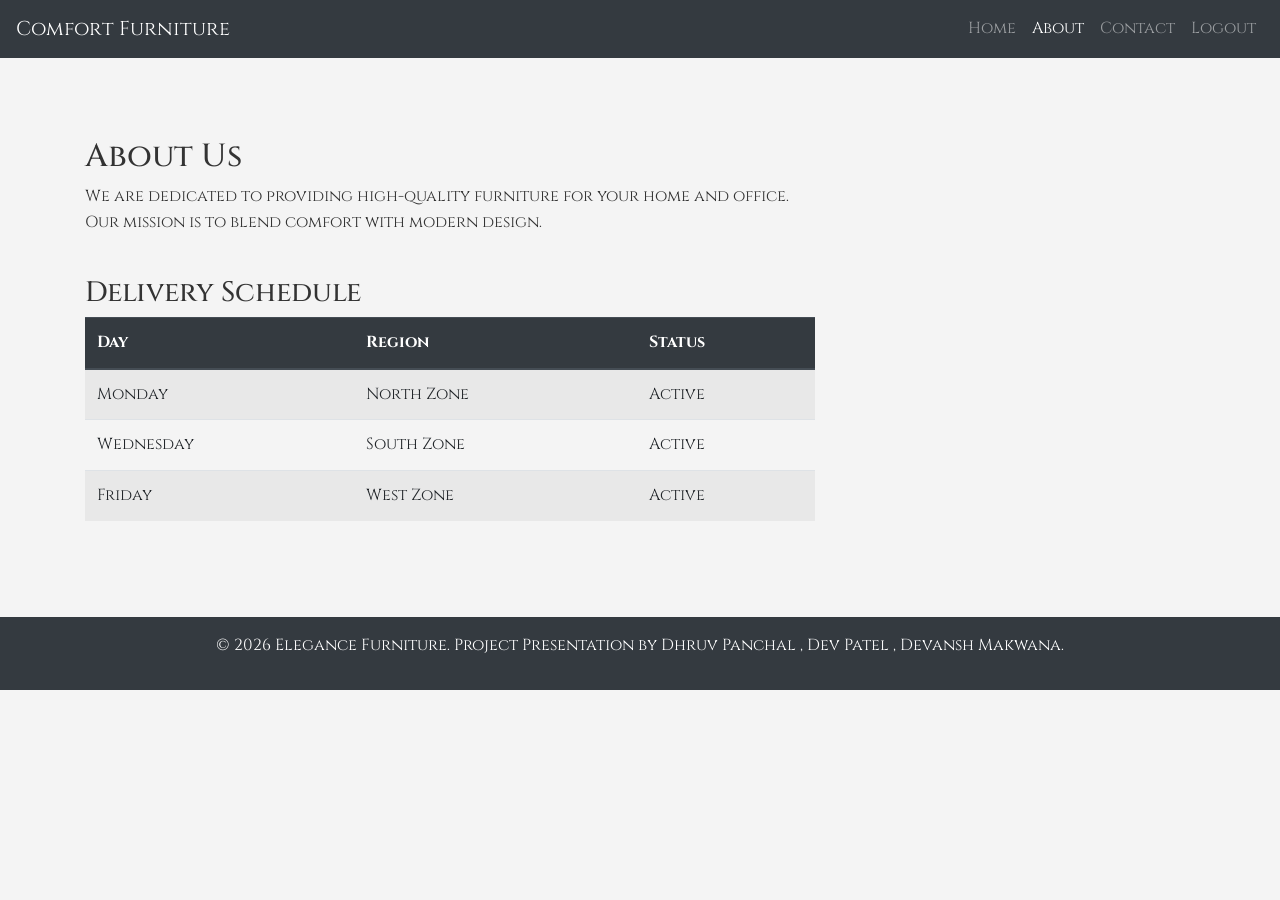
<file: about.html>
<!DOCTYPE html>
<html lang="en">
<head>
    <meta charset="UTF-8">
    <meta name="viewport" content="width=device-width, initial-scale=1.0">
    <title>Comfort Furniture - About</title>
    <link href="https://fonts.googleapis.com/css2?family=Cinzel:wght@400;700&display=swap" rel="stylesheet">
    <link rel="stylesheet" href="https://stackpath.bootstrapcdn.com/bootstrap/4.5.2/css/bootstrap.min.css">
    <link rel="stylesheet" href="style.css">
</head>
<body>
    <header>
         <nav class="navbar navbar-expand-lg navbar-dark bg-dark text-center">
            <a class="navbar-brand" href="#">Comfort Furniture</a>
            <button class="navbar-toggler" type="button" data-toggle="collapse" data-target="#navbarNav" aria-controls="navbarNav" aria-expanded="false" aria-label="Toggle navigation">
                <span class="navbar-toggler-icon"></span>
            </button>
            <div class="collapse navbar-collapse" id="navbarNav">
                <ul class="navbar-nav ml-auto">
                    <li class="nav-item">
                    </li>
                    <a class="nav-link" href="index.html">Home</a>
                </li>
                <li class="nav-item active">
                    <a class="nav-link" href="about.html">About</a>
                </li>
                <li class="nav-item">
                    <a class="nav-link" href="contact.html">Contact</a>
                    <li class="nav-item">
                        <a class="nav-link" href="register.html">Logout</a>
                    </li>
                </ul>
            </div>
        </nav>
    </header>

    <section class="container mt-5">
        <div class="row">
            <div class="col-md-8">
                <h2>About Us</h2>
                <p>We are dedicated to providing high-quality furniture for your home and office. Our mission is to blend comfort with modern design.</p>
            </div>
        </div>
        <div class="row mt-4">
            <div class="col-md-8">
                <h3>Delivery Schedule</h3>
                <table class="table table-striped">
                    <thead class="thead-dark">
                        <tr>
                            <th>Day</th>
                            <th>Region</th>
                            <th>Status</th>
                        </tr>
                    </thead>
                    <tbody>
                        <tr>
                            <td>Monday</td>
                            <td>North Zone</td>
                            <td>Active</td>
                        </tr>
                        <tr>
                            <td>Wednesday</td>
                            <td>South Zone</td>
                            <td>Active</td>
                        </tr>
                        <tr>
                            <td>Friday</td>
                            <td>West Zone</td>
                            <td>Active</td>
                        </tr>
                    </tbody>
                </table>
            </div>
        </div>
    </section>

   <footer class="bg-dark text-white text-center py-3 mt-5">
        <div class="container">
            <p>&copy; 2026 Elegance Furniture. Project Presentation by Dhruv Panchal , Dev Patel , Devansh Makwana.</p>
        </div>
    </footer>

    <script src="https://code.jquery.com/jquery-3.5.1.slim.min.js"></script>
    <script src="https://cdn.jsdelivr.net/npm/@popperjs/core@2.5.4/dist/umd/popper.min.js"></script>
    <script src="https://stackpath.bootstrapcdn.com/bootstrap/4.5.2/js/bootstrap.min.js"></script>
    <script src="script.js"></script>
</body>
</html>
</file>
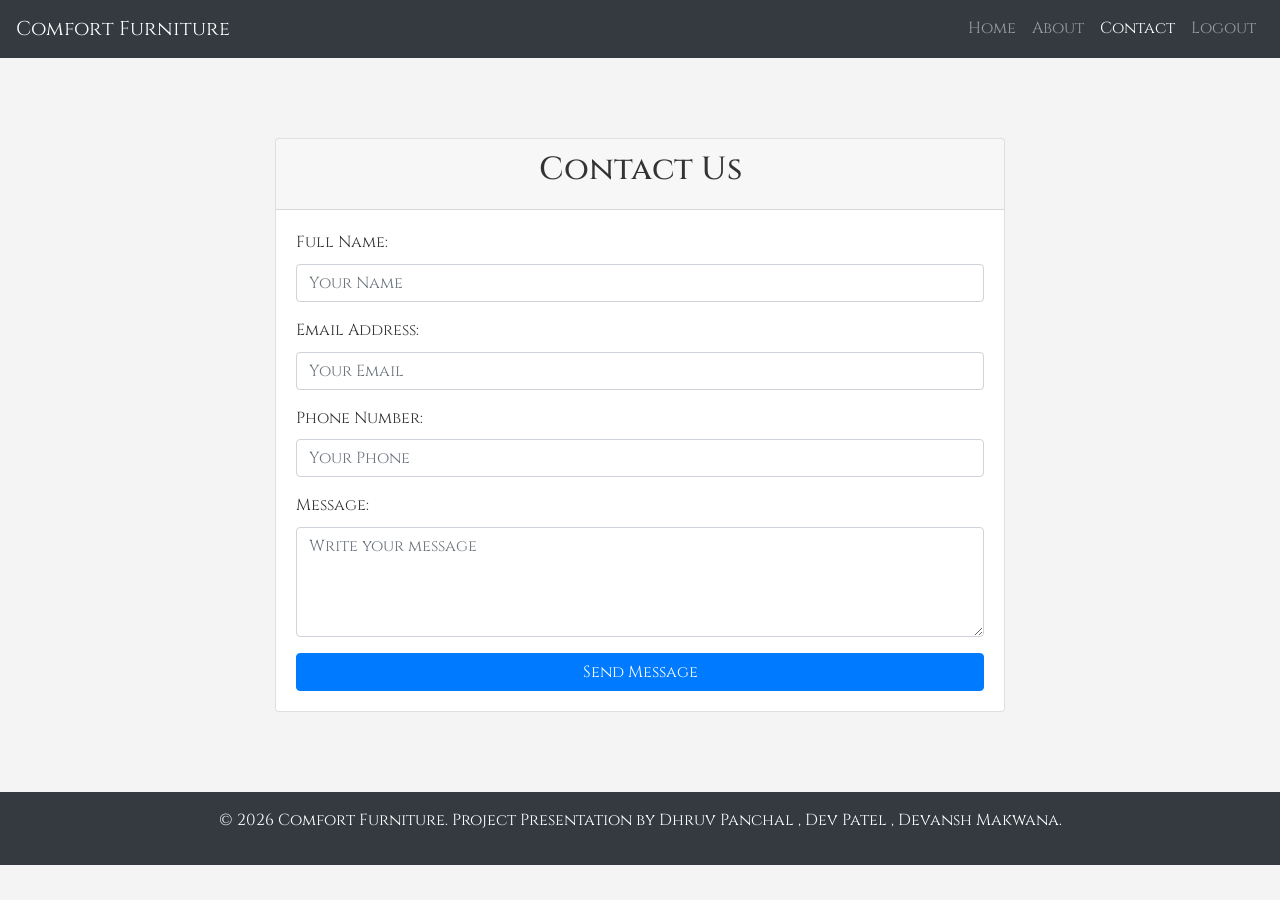
<file: contact.html>
<!DOCTYPE html>
<html lang="en">
<head>
    <meta charset="UTF-8">
    <meta name="viewport" content="width=device-width, initial-scale=1.0">
    <title>Comfort Furniture - Contact</title>
    <link href="https://fonts.googleapis.com/css2?family=Cinzel:wght@400;700&display=swap" rel="stylesheet">
    <link rel="stylesheet" href="https://stackpath.bootstrapcdn.com/bootstrap/4.5.2/css/bootstrap.min.css">
    <link rel="stylesheet" href="style.css">
</head>
<body>
    <header>
        <nav class="navbar navbar-expand-lg navbar-dark bg-dark text-center">
            <a class="navbar-brand" href="#">Comfort Furniture</a>
            <button class="navbar-toggler" type="button" data-toggle="collapse" data-target="#navbarNav" aria-controls="navbarNav" aria-expanded="false" aria-label="Toggle navigation">
                <span class="navbar-toggler-icon"></span>
            </button>
            <div class="collapse navbar-collapse" id="navbarNav">
               <ul class="navbar-nav ml-auto">
                    <li class="nav-item">
                        <a class="nav-link" href="index.html">Home</a>
                    </li>
                    <li class="nav-item">
                        <a class="nav-link" href="about.html">About</a>
                    </li>
                    <li class="nav-item active">
                        <a class="nav-link" href="contact.html">Contact</a>
                    </li>
                    <li class="nav-item">
                        <a class="nav-link" href="register.html">Logout</a>
                    </li>
                </ul>
            </div>
        </nav>
    </header>

    <section class="container mt-5">
        <div class="row justify-content-center">
            <div class="col-md-8">
                <div class="card">
                    <div class="card-header text-center">
                        <h2>Contact Us</h2>
                    </div>
                    <div class="card-body">
                        <form action="#" onsubmit="return confirmSubmission()">
                            <div class="form-group">
                                <label for="name">Full Name:</label>
                                <input type="text" class="form-control" id="name" name="name" placeholder="Your Name">
                            </div>
                            <div class="form-group">
                                <label for="email">Email Address:</label>
                                <input type="email" class="form-control" id="email" name="email" placeholder="Your Email">
                            </div>
                            <div class="form-group">
                                <label for="phone">Phone Number:</label>
                                <input type="tel" class="form-control" id="phone" name="phone" placeholder="Your Phone">
                            </div>
                            <div class="form-group">
                                <label for="message">Message:</label>
                                <textarea class="form-control" id="message" name="message" rows="4" placeholder="Write your message"></textarea>
                            </div>
                            <button type="submit" class="btn btn-primary btn-block">Send Message</button>
                        </form>
                    </div>
                </div>
            </div>
        </div>
    </section>

    <footer class="bg-dark text-white text-center py-3 mt-5">
        <div class="container">
            <p>&copy; 2026 Comfort Furniture. Project Presentation by Dhruv Panchal , Dev Patel , Devansh Makwana.</p>
        </div>
    </footer>

    <script src="https://code.jquery.com/jquery-3.5.1.slim.min.js"></script>
    <script src="https://cdn.jsdelivr.net/npm/@popperjs/core@2.5.4/dist/umd/popper.min.js"></script>
    <script src="https://stackpath.bootstrapcdn.com/bootstrap/4.5.2/js/bootstrap.min.js"></script>
    <script src="script.js"></script>
</body>
</html>
</file>
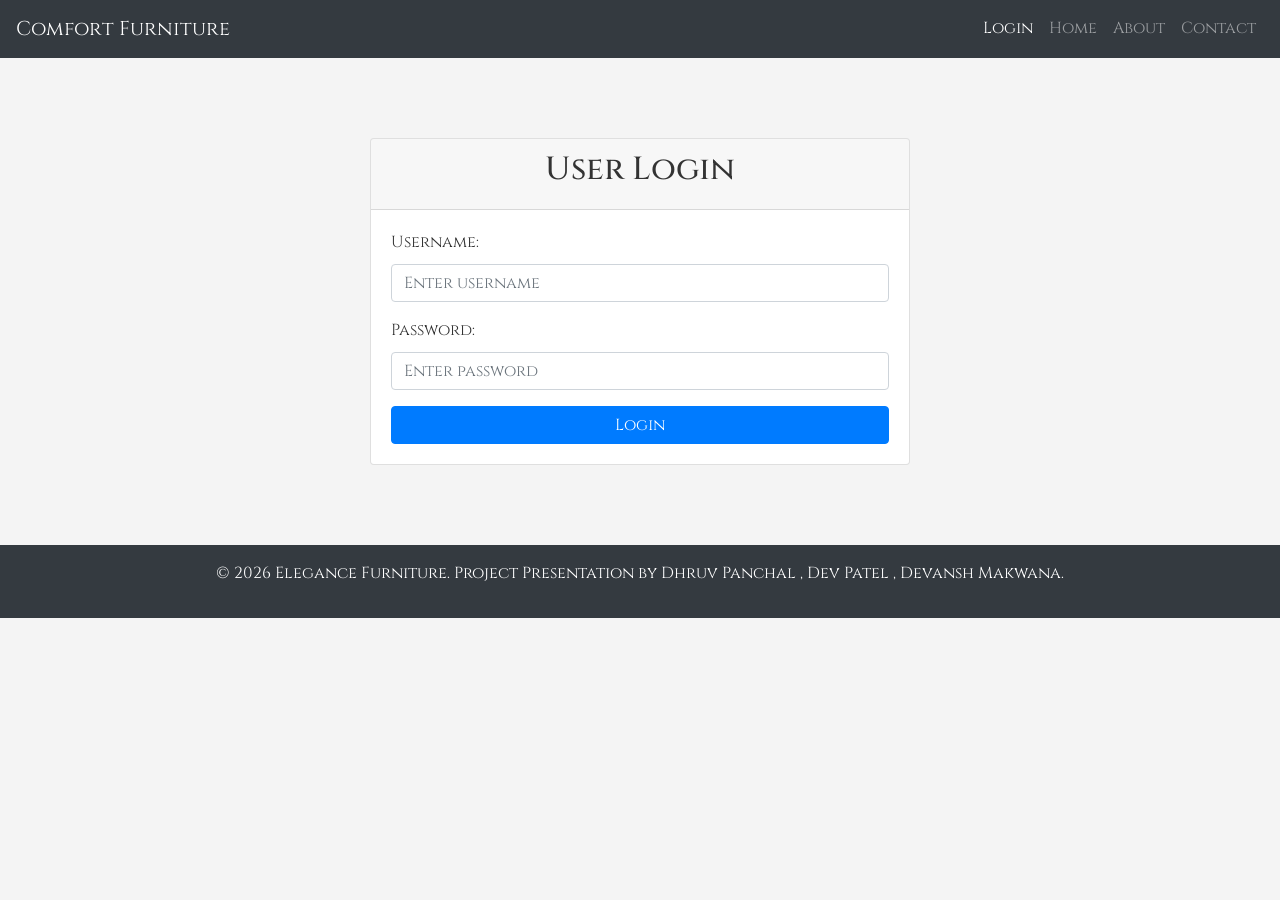
<file: login.html>
<!DOCTYPE html>
<html lang="en">
<head>
    <meta charset="UTF-8">
    <meta name="viewport" content="width=device-width, initial-scale=1.0">
    <title>Comfort Furniture - Login</title>
    <link href="https://fonts.googleapis.com/css2?family=Cinzel:wght@400;700&display=swap" rel="stylesheet">
    <link rel="stylesheet" href="https://stackpath.bootstrapcdn.com/bootstrap/4.5.2/css/bootstrap.min.css">
    <link rel="stylesheet" href="style.css">
</head>
<body>
    <header>
        <nav class="navbar navbar-expand-lg navbar-dark bg-dark text-center">
            <a class="navbar-brand">Comfort Furniture</a>
            <button class="navbar-toggler" type="button" data-toggle="collapse" data-target="#navbarNav" aria-controls="navbarNav" aria-expanded="false" aria-label="Toggle navigation">
                <span class="navbar-toggler-icon"></span>
            </button>
            <div class="collapse navbar-collapse" id="navbarNav">
                <ul class="navbar-nav ml-auto">
                <li class="nav-item active">
                    <a class="nav-link" href="login.html">Login</a>
                </li>
                    <li class="nav-item">
                        <a class="nav-link" href="index.html">Home</a>
                    </li>
                    <li class="nav-item">
                        <a class="nav-link" href="about.html">About</a>
                    </li>
                    <li class="nav-item">
                        <a class="nav-link" href="contact.html">Contact</a>
                </ul>
            </div>
        </nav>
    </header>

    <section class="container mt-5">
        <div class="row justify-content-center">
            <div class="col-md-6">
                <div class="card">
                    <div class="card-header text-center">
                        <h2>User Login</h2>
                    </div>
                    <div class="card-body">
                        <form action="index.html">
                            <div class="form-group">
                                <label for="username">Username:</label>
                                <input type="text" class="form-control" id="username" name="username" placeholder="Enter username">
                            </div>
                            <div class="form-group">
                                <label for="password">Password:</label>
                                <input type="password" class="form-control" id="password" name="password" placeholder="Enter password">
                            </div>
                            <button type="submit" class="btn btn-primary btn-block">Login</button>
                        </form>
                    </div>
                </div>
            </div>
        </div>
    </section>

    <footer class="bg-dark text-white text-center py-3 mt-5">
        <div class="container">
            <p>&copy; 2026 Elegance Furniture. Project Presentation by Dhruv Panchal , Dev Patel , Devansh Makwana.</p>
        </div>
    </footer>

    <script src="https://code.jquery.com/jquery-3.5.1.slim.min.js"></script>
    <script src="https://cdn.jsdelivr.net/npm/@popperjs/core@2.5.4/dist/umd/popper.min.js"></script>
    <script src="https://stackpath.bootstrapcdn.com/bootstrap/4.5.2/js/bootstrap.min.js"></script>
    <script src="script.js"></script>
</body>
</html>
</file>
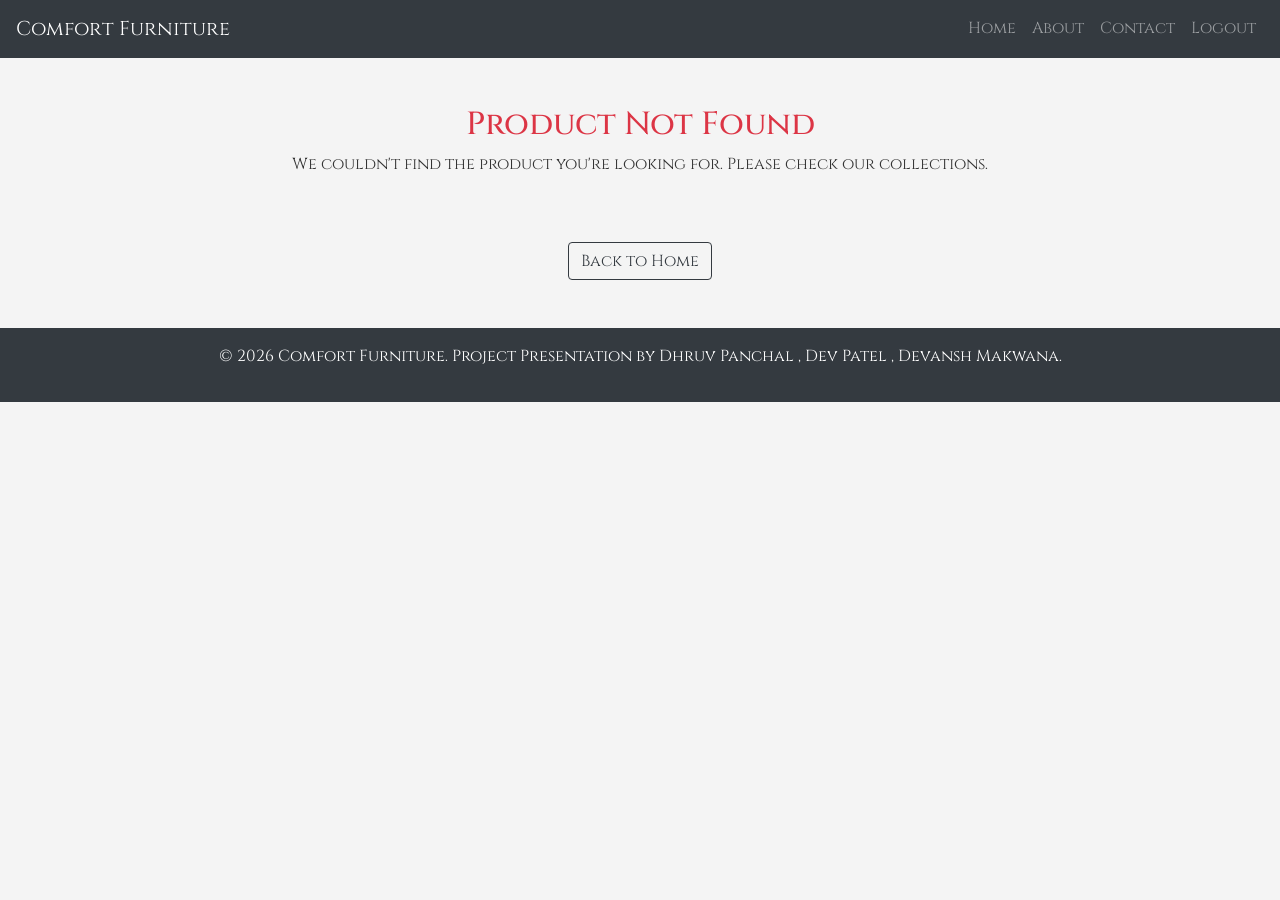
<file: product-details.html>
<!DOCTYPE html>
<html lang="en">
<head>
    <meta charset="UTF-8">
    <meta name="viewport" content="width=device-width, initial-scale=1.0">
    <title>Product Details - Comfort Furniture</title>
    <link href="https://fonts.googleapis.com/css2?family=Cinzel:wght@400;700&display=swap" rel="stylesheet">
    <link rel="stylesheet" href="https://stackpath.bootstrapcdn.com/bootstrap/4.5.2/css/bootstrap.min.css">
    <link rel="stylesheet" href="style.css">
</head>
<body>
    <header>
         <nav class="navbar navbar-expand-lg navbar-dark bg-dark text-center">
            <a class="navbar-brand" href="index.html">Comfort Furniture</a>
            <button class="navbar-toggler" type="button" data-toggle="collapse" data-target="#navbarNav" aria-controls="navbarNav" aria-expanded="false" aria-label="Toggle navigation">
                <span class="navbar-toggler-icon"></span>
            </button>
            <div class="collapse navbar-collapse" id="navbarNav">
                <ul class="navbar-nav ml-auto">
                    <li class="nav-item">
                        <a class="nav-link" href="index.html">Home</a>
                    </li>
                    <li class="nav-item">
                        <a class="nav-link" href="about.html">About</a>
                    </li>
                    <li class="nav-item">
                        <a class="nav-link" href="contact.html">Contact</a>
                    </li>
                    <li class="nav-item">
                        <a class="nav-link" href="register.html">Logout</a>
                    </li>
                </ul>
            </div>
        </nav>
    </header>

    <main class="container my-5">
        <div id="product-container" class="row">
            <!-- Loading message or dynamic content -->
            <div class="col-12 text-center">
                <h3>Loading product details...</h3>
            </div>
        </div>
        <div class="text-center mt-5">
            <a href="index.html" class="btn btn-outline-dark">Back to Home</a>
        </div>
    </main>

   <footer class="bg-dark text-white text-center py-3 mt-5">
        <div class="container">
            <p>&copy; 2026 Comfort Furniture. Project Presentation by Dhruv Panchal , Dev Patel , Devansh Makwana.</p>
        </div>
    </footer>

    <script src="https://code.jquery.com/jquery-3.5.1.slim.min.js"></script>
    <script src="https://cdn.jsdelivr.net/npm/@popperjs/core@2.5.4/dist/umd/popper.min.js"></script>
    <script src="https://stackpath.bootstrapcdn.com/bootstrap/4.5.2/js/bootstrap.min.js"></script>
    <script src="data.js"></script>
    <script>
        // Extract product ID from URL
        function getProductId() {
            const params = new URLSearchParams(window.location.search);
            return parseInt(params.get('id'));
        }

        // Render product details
        function renderProduct() {
            const id = getProductId();
            const product = products.find(p => p.id === id);
            const container = document.getElementById('product-container');

            if (product) {
                container.innerHTML = `
                    <div class="col-md-6 mb-4">
                        <div class="product-image-large">
                            <img src="${product.image}" alt="${product.name}" class="img-fluid rounded shadow">
                        </div>
                    </div>
                    <div class="col-md-6">
                        <h1 class="display-5 font-weight-bold mb-3">${product.name}</h1>
                        <h3 class="text-warning mb-4">$${product.price}</h3>
                        <p class="lead mb-4 text-justify">${product.description}</p>
                        
                        <h5 class="mb-3">Key Features:</h5>
                        <ul class="list-group list-group-flush mb-4">
                            ${product.features.map(feature => `<li class="list-group-item bg-light"><i class="fas fa-check text-success mr-2"></i> ${feature}</li>`).join('')}
                        </ul>
                        
                        <button class="btn btn-dark btn-lg btn-block" onclick="alert('Added to Cart!')">Buy Now</button>
                    </div>
                `;
                document.title = `${product.name} - Comfort Furniture`;
            } else {
                container.innerHTML = `
                    <div class="col-12 text-center">
                        <h2 class="text-danger">Product Not Found</h2>
                        <p>We couldn't find the product you're looking for. Please check our collections.</p>
                    </div>
                `;
            }
        }

        window.onload = renderProduct;
    </script>
</body>
</html>
</file>
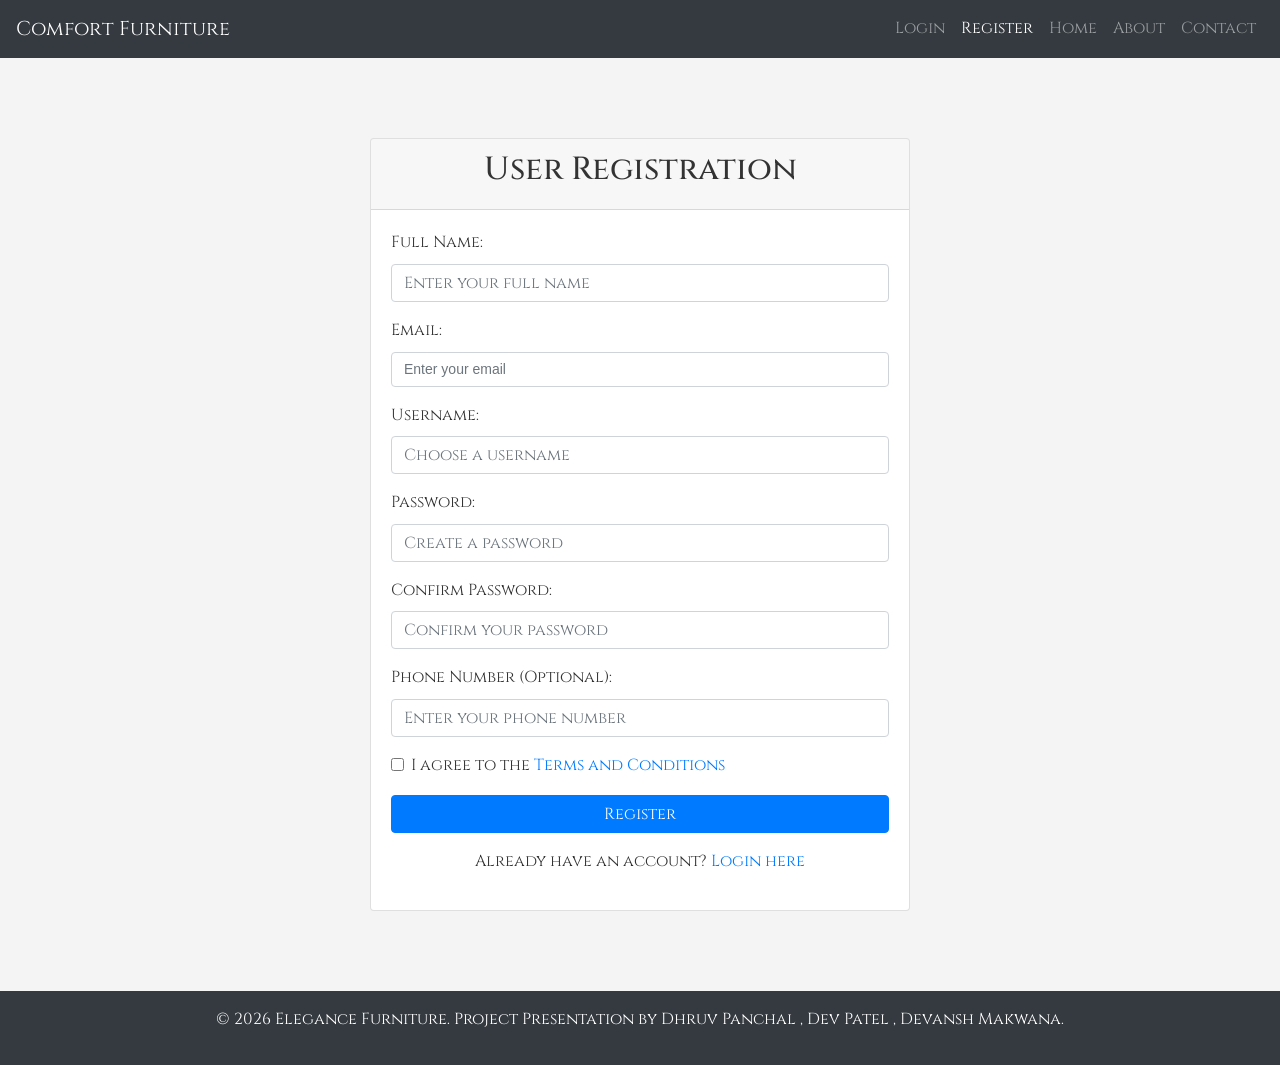
<file: register.html>
<!DOCTYPE html>
<html lang="en">
<head>
    <meta charset="UTF-8">
    <meta name="viewport" content="width=device-width, initial-scale=1.0">
    <title>Comfort Furniture - Register</title>
    <link href="https://fonts.googleapis.com/css2?family=Cinzel:wght@400;700&display=swap" rel="stylesheet">
    <link rel="stylesheet" href="https://stackpath.bootstrapcdn.com/bootstrap/4.5.2/css/bootstrap.min.css">
    <link rel="stylesheet" href="style.css">
</head>
<body>
    <header>
        <nav class="navbar navbar-expand-lg navbar-dark bg-dark text-center">
            <a class="navbar-brand" href="#">Comfort Furniture</a>
            <button class="navbar-toggler" type="button" data-toggle="collapse" data-target="#navbarNav" aria-controls="navbarNav" aria-expanded="false" aria-label="Toggle navigation">
                <span class="navbar-toggler-icon"></span>
            </button>
            <div class="collapse navbar-collapse" id="navbarNav">
                <ul class="navbar-nav ml-auto">
                <li class="nav-item">
                    <a class="nav-link" href="login.html">Login</a>
                </li>
                <li class="nav-item active">
                    <a class="nav-link" href="register.html">Register</a>
                </li>
                    <li class="nav-item">
                        <a class="nav-link" href="index.html">Home</a>
                    </li>
                    <li class="nav-item">
                        <a class="nav-link" href="about.html">About</a>
                    </li>
                    <li class="nav-item">
                        <a class="nav-link" href="contact.html">Contact</a>
                </ul>
            </div>
        </nav>
    </header>

    <section class="container mt-5">
        <div class="row justify-content-center">
            <div class="col-md-6">
                <div class="card">
                    <div class="card-header text-center">
                        <h2>User Registration</h2>
                    </div>
                    <div class="card-body">
                        <form action="login.html" method="post">
                            <div class="form-group">
                                <label for="fullname">Full Name:</label>
                                <input type="text" class="form-control" id="fullname" name="fullname" placeholder="Enter your full name">
                            </div>
                            <div class="form-group">
                                <label for="email">Email:</label>
                                <input type="email" class="form-control" id="email" name="email" placeholder="Enter your email" style="font-family: Arial; font-size: 14px;">
                            </div>
                            <div class="form-group">
                                <label for="username">Username:</label>
                                <input type="text" class="form-control" id="username" name="username" placeholder="Choose a username">
                            </div>
                            <div class="form-group">
                                <label for="password">Password:</label>
                                <input type="password" class="form-control" id="password" name="password" placeholder="Create a password">
                            </div>
                            <div class="form-group">
                                <label for="confirm_password">Confirm Password:</label>
                                <input type="password" class="form-control" id="confirm_password" name="confirm_password" placeholder="Confirm your password">
                            </div>
                            <div class="form-group">
                                <label for="phone">Phone Number (Optional):</label>
                                <input type="tel" class="form-control" id="phone" name="phone" placeholder="Enter your phone number">
                            </div>
                            <div class="form-group form-check">
                                <input type="checkbox" class="form-check-input" id="terms" name="terms">
                                <label class="form-check-label" for="terms">I agree to the <a href="#" target="_blank">Terms and Conditions</a></label>
                            </div>
                            <button type="submit" class="btn btn-primary btn-block">Register</button>
                        </form>
                        <div class="text-center mt-3">
                            <p>Already have an account? <a href="login.html">Login here</a></p>
                        </div>
                    </div>
                </div>
            </div>
        </div>
    </section>

    <footer class="bg-dark text-white text-center py-3 mt-5">
        <div class="container">
            <p>&copy; 2026 Elegance Furniture. Project Presentation by Dhruv Panchal , Dev Patel , Devansh Makwana.</p>
        </div>
    </footer>

    <script src="https://code.jquery.com/jquery-3.5.1.slim.min.js"></script>
    <script src="https://cdn.jsdelivr.net/npm/@popperjs/core@2.5.4/dist/umd/popper.min.js"></script>
    <script src="https://stackpath.bootstrapcdn.com/bootstrap/4.5.2/js/bootstrap.min.js"></script>
    <script src="script.js"></script>
</body>
</html>
</file>
<file: style.css>
/* Basic Reset */
* {
    margin: 0;
    padding: 0;
    box-sizing: border-box;
    font-family: 'Cinzel', serif;
}

body {
    background-color: #f4f4f4;
    color: #333;
    line-height: 1.6;
}

/* Sections */
section {
    padding: 2rem;
    max-width: 1200px;
    margin: auto;
}

/* Hero Section - Now using Bootstrap Jumbotron */
.hero {
    margin-top: 20px;
}

/* Product Cards - Using Bootstrap Cards */
.product-card {
    margin-bottom: 20px;
}

.image-container {
    position: relative; /* Positioning (Exp 05) */
    width: 100%;
    height: 200px;
    overflow: hidden;
}

.image-container img {
    width: 100%;
    height: 100%;
    object-fit: cover;
}

.overlay {
    position: absolute; /* Positioning (Exp 05) */
    top: 0;
    left: 0;
    width: 100%;
    height: 100%;
    background: rgba(0, 0, 0, 0.6);
    color: white;
    display: flex;
    justify-content: center;
    align-items: center;
    opacity: 0;
    transition: opacity 0.3s;
}

.image-container:hover .overlay {
    opacity: 0.6; /* Hover Effect (Exp 06) */
    text-decoration: none; 
    background-color: #21f30a;
}

.overlay:hover {
    color: #ffc107; /* Golden hover color */
}

/* Product Detail Page Styles */
.product-image-large img {
    max-height: 500px;
    width: 100%;
    object-fit: cover;
}

.list-group-item {
    border-left: 0;
    border-right: 0;
    font-size: 1.1rem;
}

.text-justify {
    text-align: justify;
}

/* Forms - Now using Bootstrap Forms */
.form-section {
    background: white;
    max-width: 500px;
    margin: 20px auto;
    padding: 20px;
    border-radius: 8px;
    box-shadow: 0 4px 8px rgba(0,0,0,0.1);
}

/* Table (Exp 03) - Now using Bootstrap Table */

/* Footer - Now using Bootstrap */

/* Responsive Design (CO5) */
@media (max-width: 768px) {
    .product-grid {
        flex-direction: column;
        align-items: center;
    }
}
</file>
